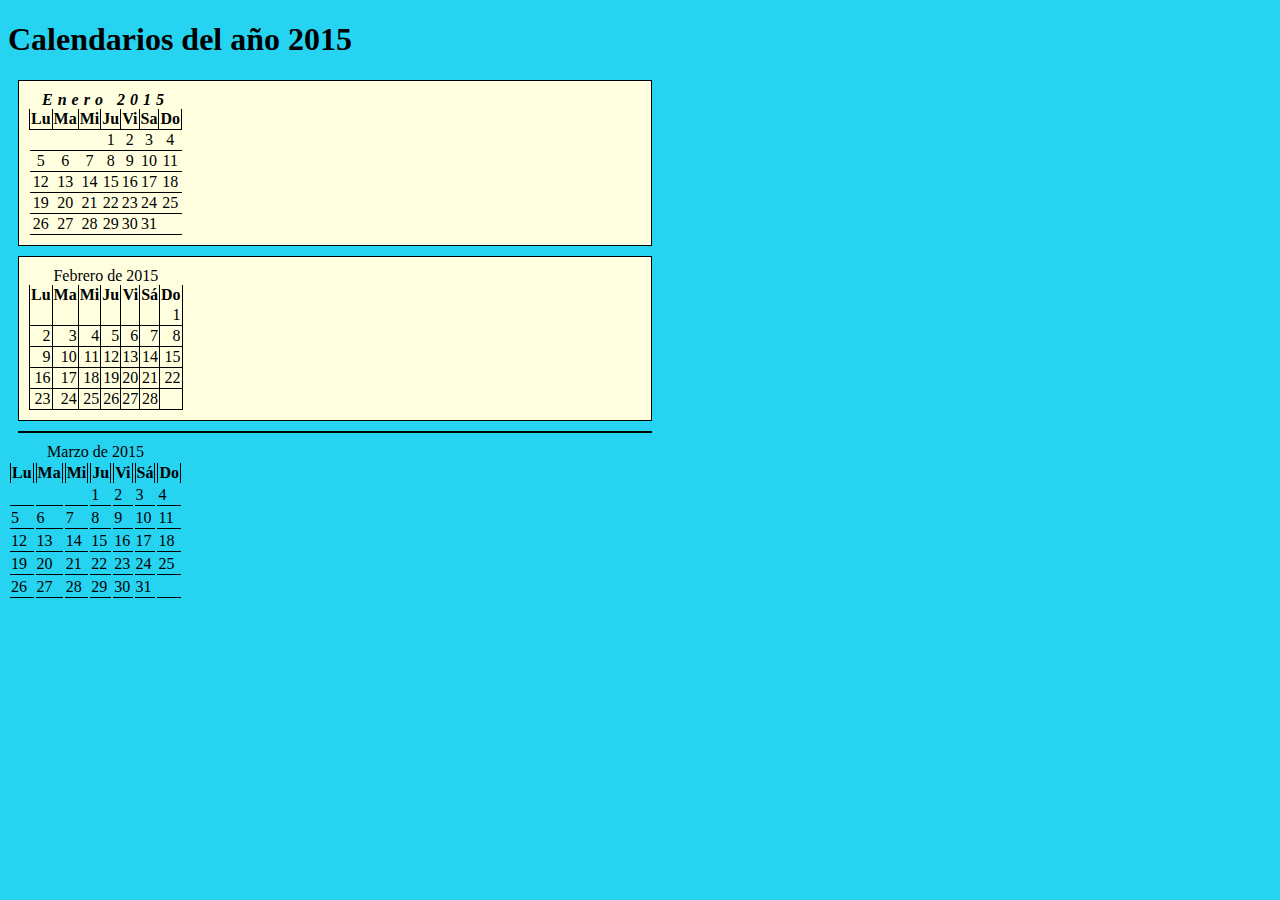
<file: Calendario/WebContent/index.html>
<!DOCTYPE html>
<html>
<head>
<meta charset="UTF-8">
<title>Calendarios</title>
<link rel="stylesheet" href="style.css">
</head>

<body>
	<header>
		<h1>Calendarios del año 2015</h1>
	</header>
	
	<main>
		<section class="enero">
			<table>
				<caption>Enero 2015</caption>
					<thead>
						<tr>
							<th>Lu</th>
							<th>Ma</th>
							<th>Mi</th>
							<th>Ju</th>
							<th>Vi</th>
							<th>Sa</th>
							<th>Do</th>
						</tr>	
					</thead>
					<tbody>
						 <tr>
                        	<td></td>
                        	<td></td>
                        	<td></td>
                        	<td>1</td>
                        	<td>2</td>
                        	<td>3</td>
                        	<td>4</td>
                    	</tr>
                    	<tr>
                        	<td>5</td>
                        	<td>6</td>
                        	<td>7</td>
                        	<td>8</td>
                        	<td>9</td>
                        	<td>10</td>
                   	     	<td>11</td>
                    	</tr>
                    	<tr>
                        	<td>12</td>
                        	<td>13</td>
                        	<td>14</td>
                        	<td>15</td>
                        	<td>16</td>
                        	<td>17</td>
                        	<td>18</td>
                    	</tr>
                    	<tr>
                        	<td>19</td>
                        	<td>20</td>
                        	<td>21</td>
                        	<td>22</td>
                        	<td>23</td>
                        	<td>24</td>
                        	<td>25</td>
                    	</tr>
                    	<tr>
                        	<td>26</td>
                        	<td>27</td>
                        	<td>28</td>
                        	<td>29</td>
                        	<td>30</td>
                        	<td>31</td>
                        	<td></td>
                    	</tr>
					</tbody>
				</table>
		</section>
		
		<section class="febrero">
			<table>
                <caption>Febrero de 2015</caption>
                	<thead>
                    	<tr>
                        	<th>Lu</th>
                        	<th>Ma</th>
                        	<th>Mi</th>
                        	<th>Ju</th>
                        	<th>Vi</th>
                        	<th>Sá</th>
                        	<th>Do</th>
                    	</tr>
                	</thead>
                		<tbody>
                    	<tr>
                        	<td></td>
                        	<td></td>
                        	<td></td>
                        	<td></td>
                        	<td></td>
                        	<td></td>
                        	<td>1</td>
                    	</tr>
                    	<tr>
                        	<td>2</td>
                        	<td>3</td>
                        	<td>4</td>
                        	<td>5</td>
                        	<td>6</td>
                        	<td>7</td>
                        	<td>8</td>
                    	</tr>
                    	<tr>
                        	<td>9</td>
                        	<td>10</td>
                        	<td>11</td>
                        	<td>12</td>
                        	<td>13</td>
                        	<td>14</td>
                        	<td>15</td>
                    	</tr>
                    	<tr>
                        	<td>16</td>
                        	<td>17</td>
                        	<td>18</td>
                        	<td>19</td>
                        	<td>20</td>
                        	<td>21</td>
                        	<td>22</td>
                    	</tr>
                    	<tr>
                        	<td>23</td>
                        	<td>24</td>
                        	<td>25</td>
                        	<td>26</td>
                        	<td>27</td>
                        	<td>28</td>
                        	<td></td>
                    	</tr>
                </tbody>
            </table>
		</section>
		
		<section class="marzo"></section>
            <table>
                <caption>Marzo de 2015</caption>
                	<thead>
                    	<tr>
                        	<th>Lu</th>
                        	<th>Ma</th>
                        	<th>Mi</th>
                        	<th>Ju</th>
                        	<th>Vi</th>
                        	<th>Sá</th>
                        	<th>Do</th>
                    	</tr>
                	</thead>
                	<tbody>
                    	<tr>
                        	<td></td>
                        	<td></td>
                        	<td></td>
                        	<td>1</td>
                        	<td>2</td>
                        	<td>3</td>
                        	<td>4</td>
                    	</tr>
                    	<tr>
                        	<td>5</td>
                        	<td>6</td>
                        	<td>7</td>
                        	<td>8</td>
                        	<td>9</td>
                        	<td>10</td>
                        	<td>11</td>
                    	</tr>
                    	<tr>
                        	<td>12</td>
                        	<td>13</td>
                        	<td>14</td>
                        	<td>15</td>
                        	<td>16</td>
                        	<td>17</td>
                        	<td>18</td>
                    	</tr>
                    	<tr>
                        	<td>19</td>
                        	<td>20</td>
                        	<td>21</td>
                        	<td>22</td>
                        	<td>23</td>
                        	<td>24</td>
                        	<td>25</td>
                    	</tr>
                    	<tr>
                        	<td>26</td>
                        	<td>27</td>
                        	<td>28</td>
                        	<td>29</td>
                        	<td>30</td>
                        	<td>31</td>
                        	<td></td>
                    	</tr>
                	</tbody>
               	</table>
			</main>
	</body>
</html>
</file>
<file: Calendario/WebContent/style.css>
body {
    background-color: rgb(38, 211, 241);
}

section {
    background-color:lightyellow;
    text-align: center;
    border: 1px solid black;
    width: 50%;
    margin:10px;
}

section.enero table {
    border-collapse: collapse;
    margin: 10px;
    text-align: center;
}    

section.enero th,td {
    border-bottom: 1px solid black;
    border-collapse: collapse;
}

section.enero caption {
    font-style: oblique;
    font-weight: bold;
    letter-spacing: 5px;
}

section.febrero table {
    border-collapse: collapse;
    margin: 10px;
    text-align: right;
}    

section.febrero td,th {
    border-right: 1px solid black;
    border-left: 1px solid black;
    border-collapse: collapse;
}

section.marzo caption {
    font-weight: bold;
   
section.febrero table {
    border-collapse: collapse;
    margin: 10px;
    text-align: right;
}    

section.marzo td,th {
    border-right: 1px solid black;
    border-left: 1px solid black;
    border-collapse: collapse;
}

section.marzo caption {
    font-weight: bold;
</file>
